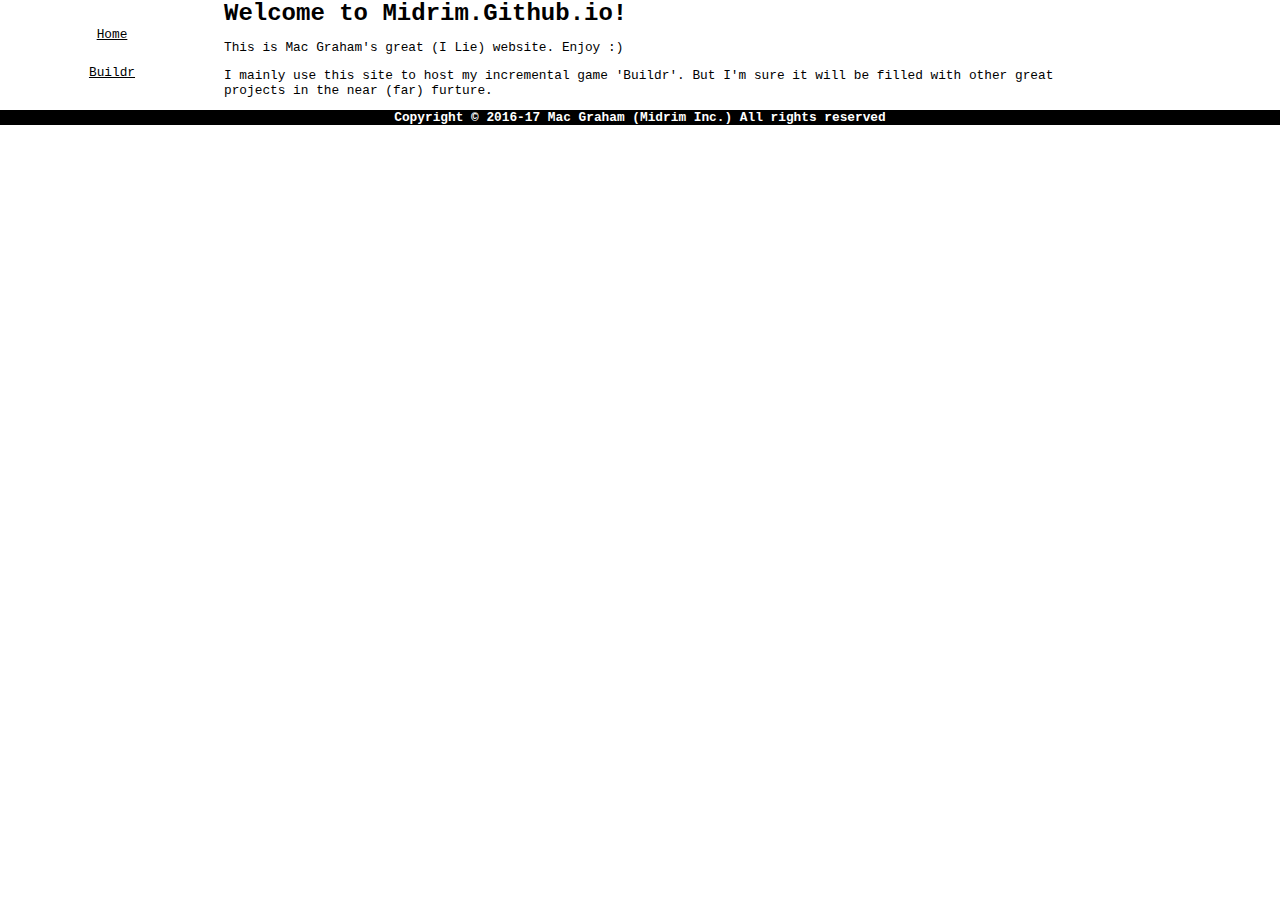
<file: index.html>
<!DOCTYPE html PUBLIC "-//W3C//DTD XHTML 1.0 Strict//EN" "http://www.w3.org/TR/xhtml1/DTD/xhtml1-strict.dtd">
<html xmlns="http://www.w3.org/1999/xhtml"><head><meta http-equiv="content-type" content="text/html; charset=utf-8" /><title>Midrim Inc.</title><meta name="keywords" content="" /><meta name="description" content="" /><link href="default.css" rel="stylesheet" type="text/css" />




</head>


<body>

<div id="menu">
	<ul>
		<li><a href="index.html">Home</a></li>
		<li><a href="Buildr/index-buildr.html">Buildr</a></li>
	</ul>
</div>
<div id="content">
	<div id="left">
		<h2>Welcome to Midrim.Github.io!</h2>
		<p>This is Mac Graham's great (I Lie) website. Enjoy :)</p>
		<p>I
mainly use this site to host my incremental game 'Buildr'. But I'm sure
it will be filled with other great projects in the near (far) furture.</p></div></div>
<div style="text-align: center;" id="footer">
	<p>Copyright © 2016-17 Mac Graham (Midrim Inc.) All rights reserved</p></div>
</body></html>
</file>
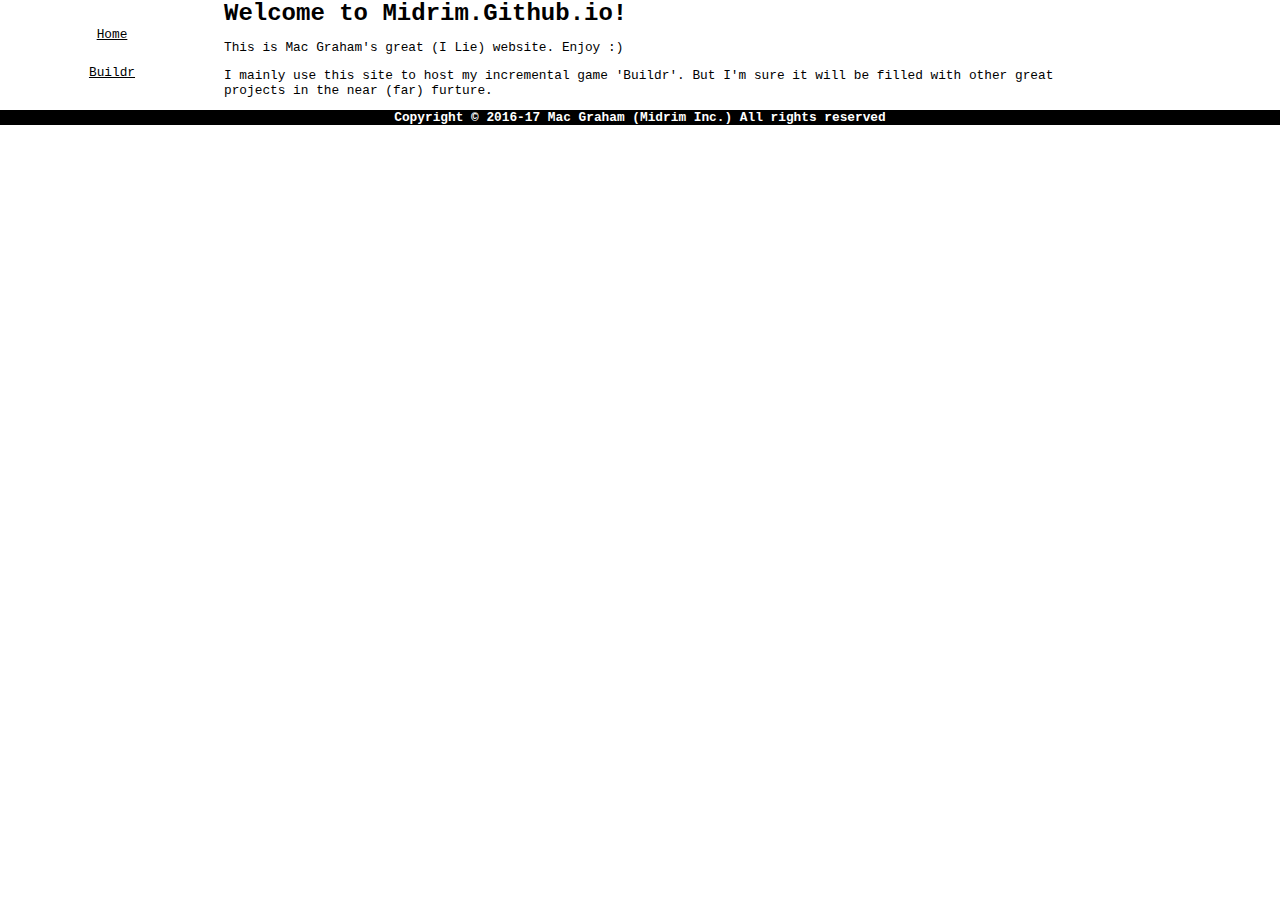
<file: index (2017_03_07 05_20_05 UTC).html>
<!DOCTYPE html PUBLIC "-//W3C//DTD XHTML 1.0 Strict//EN" "http://www.w3.org/TR/xhtml1/DTD/xhtml1-strict.dtd">
<html xmlns="http://www.w3.org/1999/xhtml"><head><meta http-equiv="content-type" content="text/html; charset=utf-8" /><title>Midrim Inc.</title><meta name="keywords" content="" /><meta name="description" content="" /><link href="default.css" rel="stylesheet" type="text/css" />




</head>


<body>

<div id="menu">
	<ul>
		<li><a href="index.html">Home</a></li>
		<li><a href="#">Buildr</a></li>
	</ul>
</div>
<div id="content">
	<div id="left">
		<h2>Welcome to Midrim.Github.io!</h2>
		<p>This is Mac Graham's great (I Lie) website. Enjoy :)</p>
		<p>I
mainly use this site to host my incremental game 'Buildr'. But I'm sure
it will be filled with other great projects in the near (far) furture.</p></div></div>
<div style="text-align: center;" id="footer">
	<p>Copyright © 2016-17 Mac Graham (Midrim Inc.) All rights reserved</p></div>
</body></html>
</file>
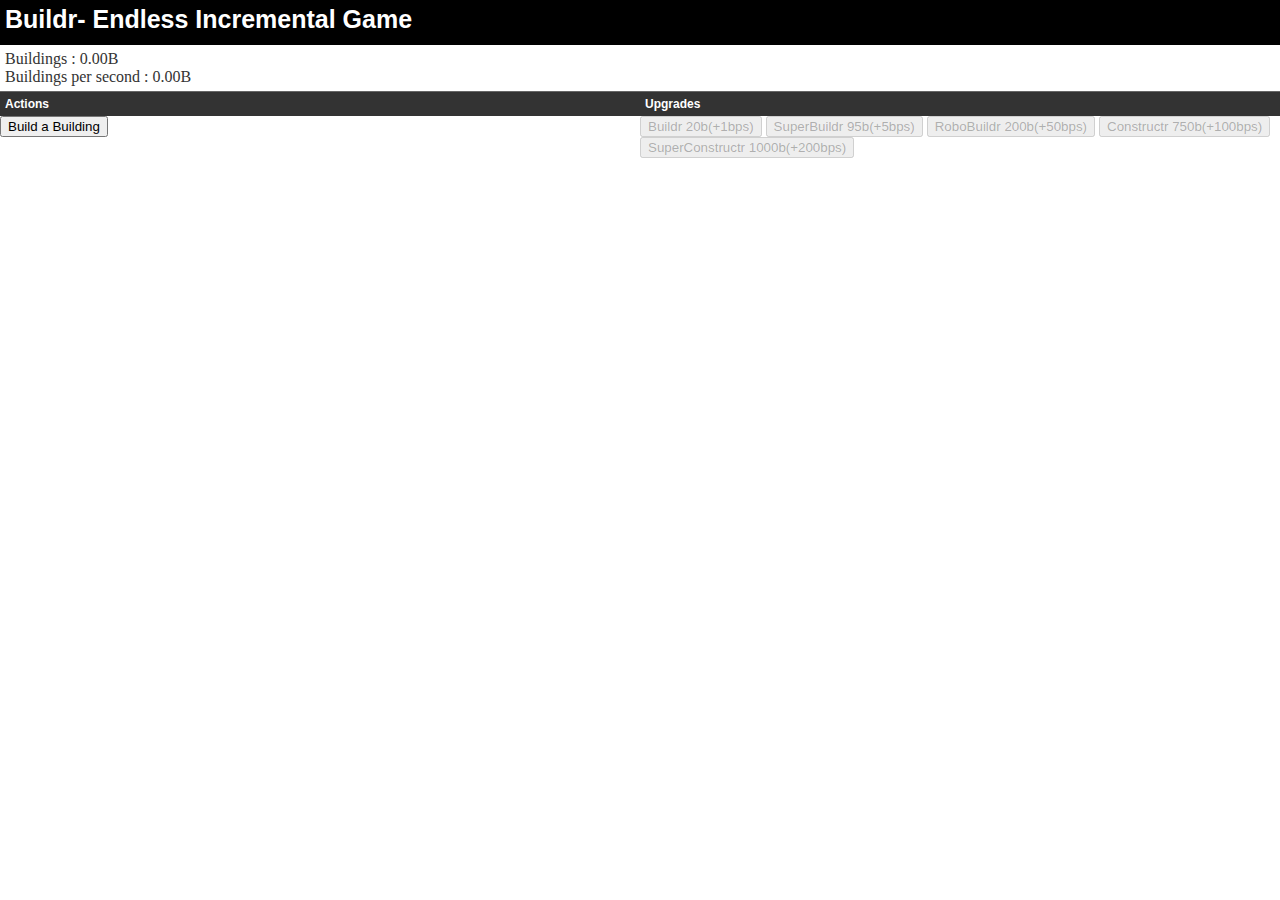
<file: Buildr/index-buildr.html>
<!DOCTYPE html>
<html lang="en"><head>
<meta charset="utf-8"><title>Buildr 1.1</title>

<meta name="description" content="Build some stuff in my crap incremental game, and it's upgraded to 1.1">
<meta name="author" content="Mac Graham (Midrim Inc.)">
<link rel="stylesheet" href="screen.css?v=0.1">
<meta name="viewport" content="initial-scale = 1.0,maximum-scale = 1.0">
<!--[if lt IE 9]>
<script src="http://html5shiv.googlecode.com/svn/trunk/html5.js"></script>
<![endif]-->
<script src="http://ajax.googleapis.com/ajax/libs/jquery/1.10.2/jquery.min.js"></script>
</head>

	<body>
<h1 style="height: 35px;">Buildr- Endless Incremental Game</h1>
<div id="info"> <span id="money">Buildings :
<span class="infoValue">0.00</span>B</span><br>
<span id="moneyPerSec">Buildings per second : <span class="infoValue">0.00</span>B</span> </div>
<div id="main">
<div id="actions">
<h2 style="height: 14px;">Actions</h2>
<input id="moneyButton" onclick="dollars.click();" value="Build a Building" type="button"><br>
<span style="text-decoration: underline; font-weight: bold; font-family: Arial;"></span><br>
</div>
<div id="upgrades">
<h2>Upgrades</h2>
<input id="upgrade-0" onclick="upgrades.buy(0);" disabled="true" value="Buildr 20b(+1bps)" type="button">
<input id="upgrade-1" onclick="upgrades.buy(1);" disabled="true" value="SuperBuildr 95b(+5bps)" type="button"> <input id="upgrade-2" onclick="upgrades.buy(2);" disabled="true" value="RoboBuildr 200b(+50bps)" type="button"> <input id="upgrade-3" onclick="upgrades.buy(3);" disabled="true" value="Constructr 750b(+100bps)" type="button"> <input id="upgrade-4" onclick="upgrades.buy(4);" disabled="true" value="SuperConstructr 1000b(+200bps)" type="button"><span style="text-decoration: underline; font-weight: bold; font-family: Arial;"></span></div>
</div>
<script type="application/javascript" src="main.js?v=0.1"></script>

</body></html>
</file>
<file: default.css>
/* Generated by KompoZer */
body {
  margin: 0em;
  padding: 0em;
  font-family: "Courier New",Courier,monospace;
}
h1, h2, h3, h4, h5, h6 {
  margin: 0em;
  padding: 0em;
}
p, ol, ul {
  font-size: 0.8em;
}
ul {
  list-style-type: circle;
}
a {
  color: #000000;
}
a:hover {
  text-decoration: none;
  background-color: #000000;
  color: #ffffff;
}
#header {
  margin: 0em 0em 1em;
  padding: 0em 1em;
  background-color: #cccccc;
}
#header h1 {
  margin: 0em;
  padding: 0em;
  color: #ffffff;
}
#header h2 {
  margin: 0em;
  padding: 0em;
  font-size: 1em;
  color: #ffffff;
}
#menu {
  padding: 1em;
  float: left;
  width: 15%;
}
#menu ul {
  margin: 0em;
  padding: 0em;
  list-style-type: none;
  list-style-image: none;
  list-style-position: outside;
  text-align: center;
  line-height: 3em;
}
#menu li {
}
#menu a {
}
#content {
  float: left;
  width: 70%;
  background-color: white;
}
#footer {
  padding: 0em 1em;
  clear: both;
  background-color: black;
}
#footer p {
  margin: 0em;
  padding: 0em;
  font-weight: bold;
  color: #ffffff;
}
</file>
<file: Buildr/screen.css>
/* Generated by KompoZer */
body {
  margin: 0;
  color: #333333;
  background-color: white;
}
h1 {
  margin: 0;
  padding: 5px;
  font-family: arial;
  font-size: 25px;
  color: #ffffff;
  background-color: black;
}
#info {
  border-bottom: 1px solid #666666;
  padding: 5px;
  background-color: white;
}
h2 {
  margin: 0;
  padding: 5px;
  font-family: arial;
  font-size: 12px;
  background-color: #333333;
  color: #ffffff;
}
#actions {
  width: 50%;
  float: left;
}
#upgrades {
  width: 50%;
  float: right;
}
</file>
